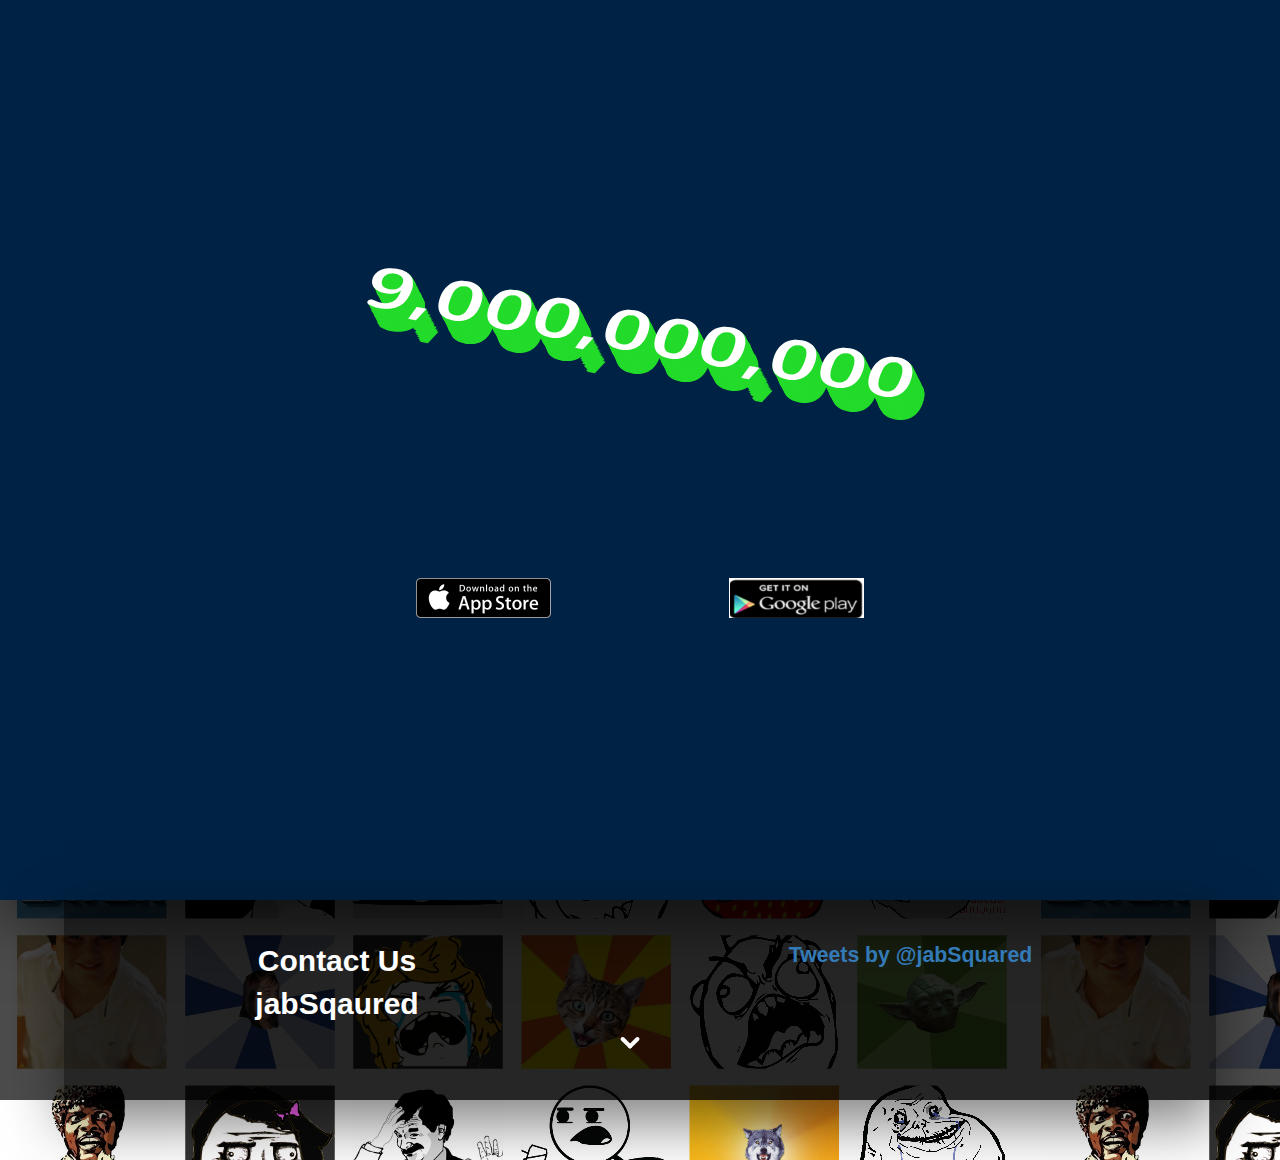
<file: index.html>
<!DOCTYPE html>
<html>

<head>
  <meta charset="utf-8">
  <meta http-equiv="X-UA-Compatible" content="chrome=1">
  <meta name="description" content="9 Billion : What happens at 0?">

  <link rel="stylesheet" type="text/css" media="screen" href="app/stylesheets/main.css">
  <!-- Bootstrap CSS -->
  <link rel="stylesheet" href="app/bower_components/bootstrap/dist/css/bootstrap.css" media="screen" title="no title" charset="utf-8">
  <script src="app/bower_components/jquery/dist/jquery.js"></script>
  <!-- Main JS -->
  <!-- <script type="text/javascript" src="app/javascripts/main.js"></script> -->
  <!-- Theme for js -->
  <script type="text/javascript" src="app/javascripts/theme.js"></script>
  <!-- analytics js -->
  <script type="text/javascript" src="app/javascripts/analytics.js"></script>
  <script type="text/javascript" src="app/javascripts/twitter.js"></script>

  <!-- socket.io -->
  <script src="https://cdn.socket.io/socket.io-1.3.7.js"></script>
  <!--
    <script src="https://9billion.mybluemix.net/socket.io/socket.io.js"></script>
  -->

  <title>9 Billion</title>
</head>

<body>
  <div class="transparentlayer">
    <div class="wrapper">
      <div class="counter">
        <div class="col-lg-12">
          <div>
            <div class="container">
              <h1 id="cnt">9,000,000,000</h1>
            </div>
          </div>
        </div>
      </div>
      <div class="stores">
        <div class="col-lg-12">
          <div class="col-md-3">
          </div>
          <div class="col-md-3 ios">
            <img src="app/images/appstore.png" alt="" />
          </div>
          <div class="col-md-3 android">
            <img src="app/images/googleplay.png" alt="" />
          </div>
          <div class="col-md-3 ">
          </div>
        </div>
      </div>
      <div class="arrow animated bounce"></div>
    </div>
    <div class="footer">

      <div class="row">
        <div class="col-lg-12">
          <div class="col-md-6">
            <div class="footlist">
              <ul>
                <li><a href="mailto:jabSquared@tuta.io?Subject=Hi%20" target="_top">Contact Us</a>
                </li>

                <li><a href="https://jabsquared.mybluemix.net/">jabSqaured</a></li>
              </ul>
            </div>
          </div>
          <div class="col-md-6">
            <div class="twitterfeed">
              <a class="twitter-timeline" href="https://twitter.com/jabSquared" data-widget-id="650192203923394560" width="400px" height="300">Tweets by @jabSquared</a>
            </div>
          </div>

        </div>
      </div>
    </div>
  </div>
  <script src="app/javascripts/socket9.js" charset="utf-8"></script>
</body>

</html>
</file>
<file: app/stylesheets/main.css>
@font-face {
    font-family: localFont;
    src: url(../font/nunito/Nunito-Regular.ttf);
}

/* cyrillic */

@font-face {
    font-family: 'Press Start 2P';
    font-style: normal;
    font-weight: 400;
    src: local('Press Start 2P'), local('PressStart2P-Regular'), url(http://fonts.gstatic.com/s/pressstart2p/v4/8Lg6LX8-ntOHUQnvQ0E7ozT1DHLc-lgcGofyQSe5eyY.woff2) format('woff2');
    unicode-range: U+0400-045F, U+0490-0491, U+04B0-04B1, U+2116;
}

/* greek */

@font-face {
    font-family: 'Press Start 2P';
    font-style: normal;
    font-weight: 400;
    src: local('Press Start 2P'), local('PressStart2P-Regular'), url(http://fonts.gstatic.com/s/pressstart2p/v4/8Lg6LX8-ntOHUQnvQ0E7owWe3iFntbc1RMxbGEkS-xE.woff2) format('woff2');
    unicode-range: U+0370-03FF;
}

/* latin-ext */

@font-face {
    font-family: 'Press Start 2P';
    font-style: normal;
    font-weight: 400;
    src: local('Press Start 2P'), local('PressStart2P-Regular'), url(http://fonts.gstatic.com/s/pressstart2p/v4/8Lg6LX8-ntOHUQnvQ0E7o6SkDmgNrBPNFeI4cxdj3Ko.woff2) format('woff2');
    unicode-range: U+0100-024F, U+1E00-1EFF, U+20A0-20AB, U+20AD-20CF, U+2C60-2C7F, U+A720-A7FF;
}

/* latin */

@font-face {
    font-family: 'Press Start 2P';
    font-style: normal;
    font-weight: 400;
    src: local('Press Start 2P'), local('PressStart2P-Regular'), url(http://fonts.gstatic.com/s/pressstart2p/v4/8Lg6LX8-ntOHUQnvQ0E7o69WAFmVxfVhVkWhl-QDeAk.woff2) format('woff2');
    unicode-range: U+0000-00FF, U+0131, U+0152-0153, U+02C6, U+02DA, U+02DC, U+2000-206F, U+2074, U+20AC, U+2212, U+2215, U+E0FF, U+EFFD, U+F000;
}
body, html {
    max-width: 100%;
    overflow-x: hidden;
}
body {
    font-family: 'localFont', Fallback, sans-serif;
    text-align: center;
    background: url("../images/collage9bill.jpg");
    text-rendering: optimizelegibility;
    margin: 0px;
    padding: 0px;
    height: 100%;
}
.transparentlayer {
    content: " ";
    z-index: 10;
    display: block;
    position: relative;
    height: 123%;
    top: 0;
    left: 0;
    right: 0;
    background: rgba(0, 0, 0, 0.7);
}
div#log {
    font-size: 80px;
    font-weight: bold;
}
.wrapper {
    background-color: #002244;
    /*background: url("../images/logo.png") no-repeat scroll center center/cover transparent;*/
    min-height: 100vh;
    transform-origin: center bottom 0px;
    transition: all 0.5s ease 0s;
    box-shadow: 0px 22px 54px rgba(0, 0, 0, 0.5);
}
body.tight .wrapper {
    transform: translateY(-60px) scale(0.9);
    cursor: pointer;
}
.footer {
    width: 90%;
    max-width: 1440px;
    margin: 0px auto;
    text-align: center;
    min-height: 200px;
    font-weight: bold;
    color: #FFF;
    font-size: 2.125rem;
    font-family: "Raleway", sans-serif;
    padding-top: 40px;
    border-style: transparent;
    border-color: black;
    background: rgba(0, 0, 0, 0.5);
    box-shadow: 0 22px 54px rgba(0, 0, 0, 0.5);
    margin-bottom: 60px;
}
footer ul, li, a {
    color: white;
    list-style-type: none;
    margin-right: 35px;
}
@-moz-keyframes bounce {
    0%, 20%, 50%, 80%, 100% {
        -moz-transform: translateY(0);
        transform: translateY(0);
    }
    40% {
        -moz-transform: translateY(-30px);
        transform: translateY(-30px);
    }
    60% {
        -moz-transform: translateY(-15px);
        transform: translateY(-15px);
    }
}
@-webkit-keyframes bounce {
    0%, 20%, 50%, 80%, 100% {
        -webkit-transform: translateY(0);
        transform: translateY(0);
    }
    40% {
        -webkit-transform: translateY(-30px);
        transform: translateY(-30px);
    }
    60% {
        -webkit-transform: translateY(-15px);
        transform: translateY(-15px);
    }
}
@keyframes bounce {
    0%, 20%, 50%, 80%, 100% {
        -moz-transform: translateY(0);
        -ms-transform: translateY(0);
        -webkit-transform: translateY(0);
        transform: translateY(0);
    }
    40% {
        -moz-transform: translateY(-30px);
        -ms-transform: translateY(-30px);
        -webkit-transform: translateY(-30px);
        transform: translateY(-30px);
    }
    60% {
        -moz-transform: translateY(-15px);
        -ms-transform: translateY(-15px);
        -webkit-transform: translateY(-15px);
        transform: translateY(-15px);
    }
}
.arrow {
    position: absolute;
    bottom: 50px;
    left: 50%;
    margin-left: -20px;
    width: 20px;
    height: 20px;
    background-image: url([data-uri]);
    background-size: contain;
}
.bounce {
    -moz-animation: bounce 2s infinite;
    -webkit-animation: bounce 2s infinite;
    animation: bounce 2s infinite;
}
.twttrfeed {
    margin-right: 60%;
}
#log {
    border-style: transparent;
    border-color: black;
    height: 200px;
    width: 500px;
    background: url("../images/whoa.png");
    color: white;
    border-radius: 100%;
    text-align: center;
    margin-left: 70px;
    margin-bottom: 60px;
    padding-top: 70px;
}

.ios {
    padding: 10px;
}
.android {
    padding: 10px;
}
.footlist li a {
    font-size: 30px;
    color: white;
    text-decoration: none;

}
.stores {
    padding-top: 5%;
    align-items: center;
}
.container {
    margin: auto;
    font-family: 'localFont';
    padding-top: 30vh;
    padding-bottom: 20vh;
}
.container h1 {
  color: #fff;
    font-size: 80px;

    -webkit-transform: rotate(10deg) skew(-10deg) scale(.99,.72);
    -moz-transform: rotate(10deg) skew(-10deg) scale(.99,.72);
    -o-transform: rotate(10deg) skew(-10deg) scale(.99,.72);
    -ms-transform: rotate(10deg) skew(-10deg) scale(.99,.72);
    transform: rotate(10deg) skew(-10deg) scale(.99,.72);

    text-shadow: 1px 1px 0 #23DB2A,
      2px 2px 0 #23DB2A,
      3px 4px 0 #23DB2A,
      4px 5px 0 #23DB2A,
      5px 7px 0 #23DB2A,
      6px 8px 0 #23DB2A,
      7px 10px 0 #23DB2A,
      8px 11px 0 #23DB2A,
      9px 13px 0 #23DB2A,
      10px 14px 0 #23DB2A,
      11px 16px 0 #23DB2A,
      12px 17px 0 #23DB2A,
      13px 19px 0 #23DB2A,
      14px 20px 0 #23DB2A,
      15px 22px 0 #23DB2A,
      16px 23px 0 #23DB2A,
      17px 25px 0 #23DB2A,
      18px 26px 0 #23DB2A,
      19px 28px 0 #23DB2A,
      20px 29px 0 #23DB2A;

    }
</file>
